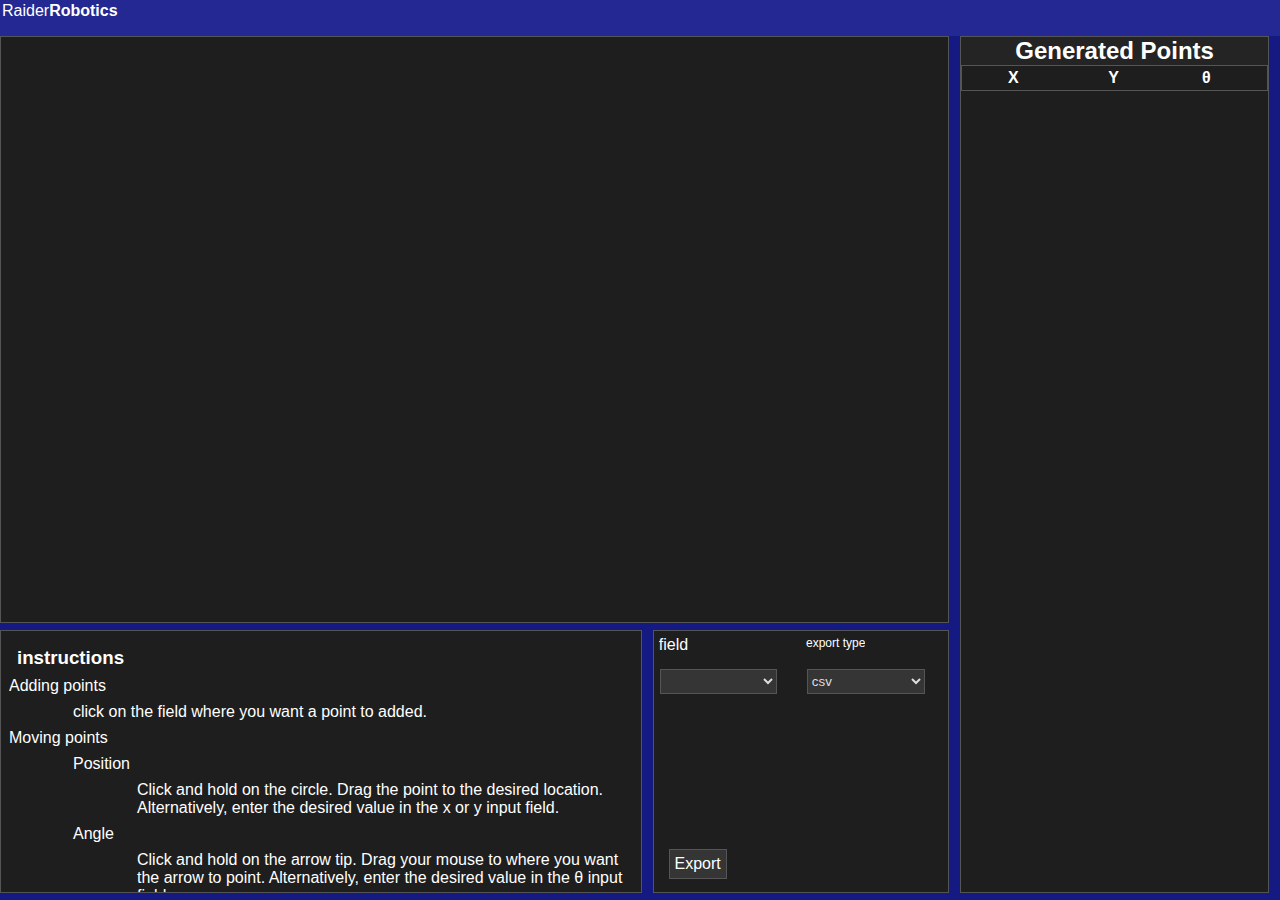
<file: index.html>
<!DOCTYPE html>
<html>
<head>
    <meta charset="utf-8">
    <title>Point Planner</title>
    <meta name="description" content="Web based tool similar to PathWeaver used to plot points for use in robot autonomous">
    <meta name="viewport" content="width=device-width, initial-scale=1, viewport-fit=cover">
    <link rel="Stylesheet" type="text/css" href="css/main.css">
</head>
<body>
    <div id="mainContainer" style="border: none;">
        <!-- top bar div-->
        <div id="topBar" style="border: none;">
            <p style="margin: 2px 0 0 2px;">Raider<b>Robotics</b></p>
        </div>

        <!-- field div-->
        <div id="field">
            <canvas id="fieldImageCanvas" width="100" height="50"></canvas>
            <canvas id="pointCanvas" width="100" height="50"></canvas>
        </div>

        <!-- text div-->
        <div id="textDiv">
            <h3 style="margin: 16px 0 0 16px;">instructions</h3>  
            
        <p>Adding points</p>
            <p class="tab1">click on the field where you want a point to added.</p>
        <p>Moving points</p>
            <p class="tab1">Position</p>
                <p class="tab2">Click and hold on the circle. Drag the point to the desired location. Alternatively, enter the desired value in the x or y input field.</p>
            <p class="tab1">Angle</p>
                <p class="tab2">Click and hold on the arrow tip. Drag your mouse to where you want the arrow to point. Alternatively, enter the desired value in the θ input field.</p>
        <p>Deleting points</p>
            <p class="tab1">Click the "x" button next to the point you want deleted</p>
        <p>Field selection</p>
            <p class="tab1">Select the name of the field you want from the field drop down</p>
        <p>Saving/Loading</p>
            <p class="tab1">The points and field selection are automatically saved to local storage, and loaded when the page is loaded.</p>
        <p>Exporting</p>
            <p class="tab1">Select the desired file type from the export type download, then click the export button.</p>
        </div>
        
        <!-- options div-->
        <div id="options">
            <p id="fieldP">field</p><p id="exportP">export type</p><br>
            <!-- field selector -->
            <select id="fieldSelection" class="dropDown" value="0"></select>

            <!-- export selector -->
            <select id="exportSelection" class="dropDown">
                <option class="dropDown" value="csv" selected>csv</option>
                <option  class="dropDown" value="json">json</option>
                <option  class="dropDown" value="java">pre-generated java</option>
            </select>

            <button id="exportButton" onclick="downloadExport()">Export</button>
        </div>

        <!-- point list div-->
        <div id="points">
            <h2 class="title">Generated Points</h2>
            <table id="pointTable">
                <tr>    
                    <th>X</th>
                    <th>Y</th>
                    <th>θ</th>
                    <th></th>
                </tr>
            </table>
        </div>
    </div>
    <script src="fieldLinks.js"></script>
    <script src="js/input.js"></script>
    <script src="js/point.js"></script>
    <script src="js/resize.js"></script>
    <script src="js/localStorageSave.js"></script>
    <script src="js/loadFields.js"></script>
    <script src="js/export.js"></script>
    <script src="js/getJSON.js"></script>
    <script src="js/utils.js"></script>
    <script src="js/draw.js"></script>
    <script src="js/main.js"></script>
</body>
</html>
</file>
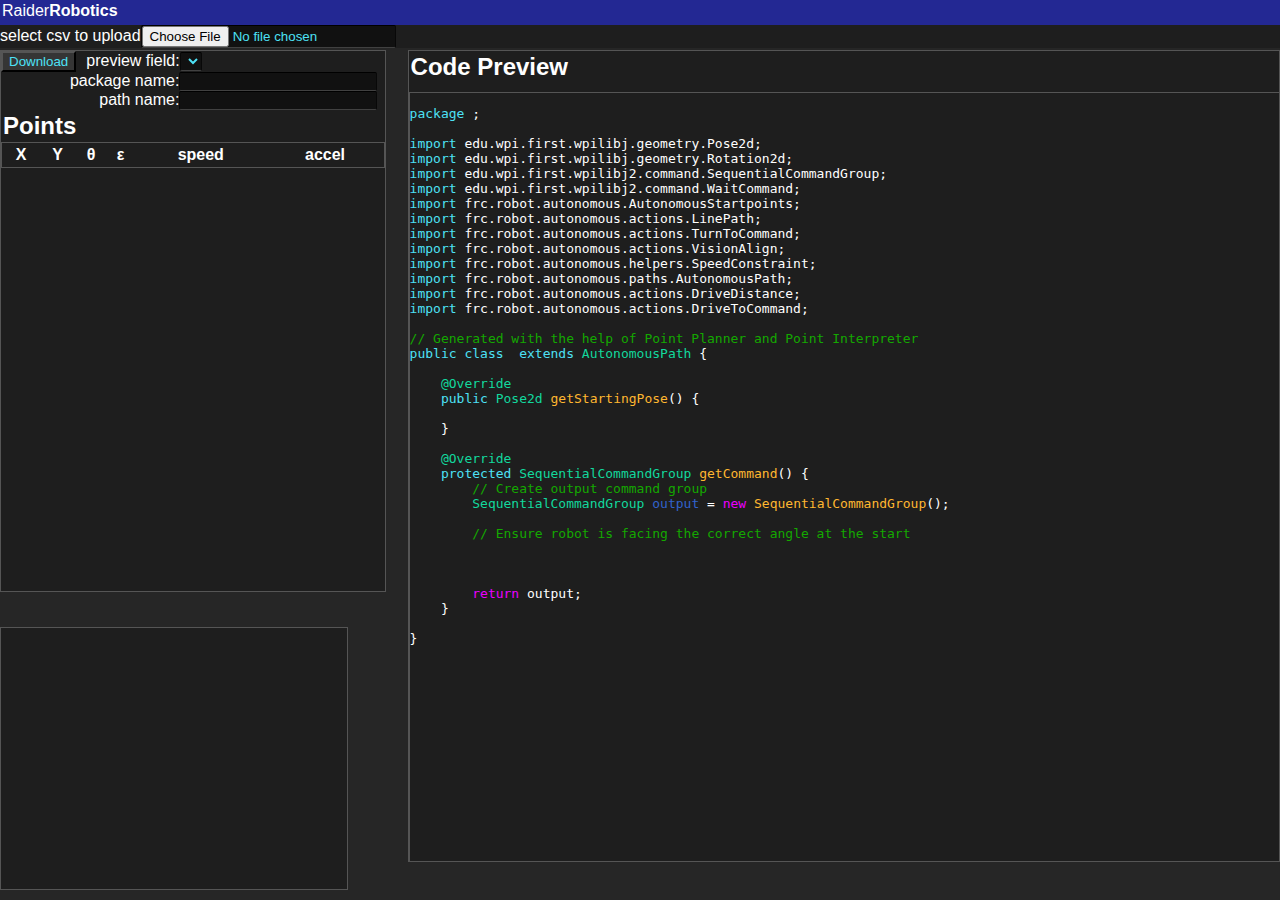
<file: Pointinterpreter/index.html>
<!DOCTYPE html>
<html>
<head>
    <meta charset="utf-8">
    <title>Point Interpreter</title>
    <meta name="description" content="Web based tool used to turn csv files into path code">
    <meta name="viewport" content="width=device-width, initial-scale=1, viewport-fit=cover">
    <link rel="Stylesheet" type="text/css" href="main.css">
</head>
<body>
    <div id="mainContainer" style="border: none;">
        <!-- top bar div-->
        <div id="topBar" style="border: none;">
            <p style="margin: 2px 0 0 2px;">Raider<b>Robotics</b></p>
        </div>
        <span>select csv to upload</span><input type="file" accept=".csv" id="fileUpload">
        

        <!-- point list div-->
        <div id="points">
        <button onclick="download()">Download</button><span style="margin-left: 10px;">preview field:</span><select id="fieldSelection" class="dropDown" value="0" ></select>
        <div style="text-align: right;border: none;"><span style="padding: 0% 0% 0% 2%;">package name:</span><input type="text" id="packageNameInput" style="margin-right: 2%;width: 50%;"></div>
        <div style="text-align: right;border: none;"><span style="padding: 0% 0% 0% 2%;">path name:</span><input type="text" id="pathNameInput" style="margin-right: 2%;width: 50%;"></div>
            <h2 class="title">Points</h2>
            <table id="pointTable">
                <tr>    
                    <th>X</th>
                    <th>Y</th>
                    <th>θ</th>
                    <th>ε</th>
                    <th>speed</th>
                    <th>accel</th>
                </tr>
            </table>
        </div>

        <!-- code preview div -->
        <div id="code">
            <h2 class="title">Code Preview</h2>
            <div id="codeblock">
<pre>
<span class="lightblue">package</span> <span id="packageName"></span>;

<span class="lightblue">import</span> edu.wpi.first.wpilibj.geometry.Pose2d;
<span class="lightblue">import</span> edu.wpi.first.wpilibj.geometry.Rotation2d;
<span class="lightblue">import</span> edu.wpi.first.wpilibj2.command.SequentialCommandGroup;
<span class="lightblue">import</span> edu.wpi.first.wpilibj2.command.WaitCommand;
<span class="lightblue">import</span> frc.robot.autonomous.AutonomousStartpoints;
<span class="lightblue">import</span> frc.robot.autonomous.actions.LinePath;
<span class="lightblue">import</span> frc.robot.autonomous.actions.TurnToCommand;
<span class="lightblue">import</span> frc.robot.autonomous.actions.VisionAlign;
<span class="lightblue">import</span> frc.robot.autonomous.helpers.SpeedConstraint;
<span class="lightblue">import</span> frc.robot.autonomous.paths.AutonomousPath;
<span class="lightblue">import</span> frc.robot.autonomous.actions.DriveDistance;
<span class="lightblue">import</span> frc.robot.autonomous.actions.DriveToCommand;

<span class="green">// Generated with the help of Point Planner and Point Interpreter</span>
<span class="lightblue">public class</span> <span class="green" id="pathName"></span> <span class="lightblue">extends</span> <span class="teal">AutonomousPath</span> {
    
    <span class="teal">@Override</span>
    <span class="lightblue">public</span> <span class="teal">Pose2d</span> <span class="yellow">getStartingPose</span>() {
        <span id="initialPos"></span>
    }

    <span class="teal">@Override</span>
    <span class="lightblue">protected</span> <span class="teal">SequentialCommandGroup</span> <span class="yellow">getCommand</span>() {
        <span class="green">// Create output command group</span>
        <span class="teal">SequentialCommandGroup</span> <span class="blue">output</span> = <span class="purple">new</span> <span class="yellow">SequentialCommandGroup</span>();

        <span class="green">// Ensure robot is facing the correct angle at the start</span>
        <span id="startAngle"></span>
        
<span id="codespan"></span>
        <span class="purple">return</span> output;
    }

}</pre>
            </div>
        </div>
    </div>

    <!-- points preview canvas -->
    <div id="cvsDiv">
        <canvas id="cvs"></canvas>
    </div>
    <script src="../fieldLinks.js"></script>
    <script src="js/loading.js"></script>
    <script src="js/drawPoints.js"></script>
    <script src="js/fileIO.js"></script>
    <script src="js/main.js"></script>
</body>
</html>
</file>
<file: css/main.css>
html {
    background-color: #151a83;
    color: white;
    font-family: Arial, Helvetica, sans-serif;
    height: 100%;
}

body {
    margin: 0 0 0 0;
    height: 100%;
}

div {
    background-color: #1e1e1e;
    overflow: hidden;
    border: 1px solid #555555;
}

p {
    overflow: hidden;
    margin: 0.5em;
}

table {
    border: 1px solid #555555;
    width:100%;
}

button {
    background-color: #353535;
    border: 1px solid #555555;
    color: white;
    padding: 0 0 0 0;
}

button:hover {
    background-color: #404040;
}

button:active {
    background-color: #242424;
}

canvas {
    position: absolute;
}

::-webkit-scrollbar {
    width: 10px;
}

::-webkit-scrollbar-track {
    background: #444444; 
}

::-webkit-scrollbar-thumb {
    background: #999999;
    border-radius: 8px;
}

::-webkit-scrollbar-thumb:hover {
    background: #777777; 
}

#topBar {
    width: 100%;
    height: 4%;
    background-color: #232893;
}

#mainContainer {
    height: 100%;
    background: none;
}

#field {
    width: 74%;
    height:65%;
    display: inline-block;
}

#textDiv {
    width: 50%;
    height:29%;
    left: 0;
    top: 70%;
    position: absolute;
    overflow-y: scroll;
    display: inline-block;
}

#options {
    width: 23%;
    height:29%;
    left: 51%;
    top: 70%;
    position: absolute;
    display: inline-block;
}

#points {
    width: 24%;
    height: 95%;
    left: 75%;
    top: 4%;
    position: absolute;
    display: inline-block;
    overflow-y: scroll;
}

#fieldP {
    margin: 5px;
    display: inline-block;
}

#exportP {
    margin: 5px;
    position: absolute;
    left: 50%;
    font-size: 75%;
    display: inline-block;
}

#exportSelection {
    position: absolute;
    left: 50%;
}

#exportButton {
    position: absolute;
    left: 5%;
    bottom: 5%;
    font-size: 1em;
    padding: 5px;
}

.title {
    width: 100%;
    background-color: #242424;
    text-align: center;
    margin: 0 0 0 0;
}

.number {
    width:95%;
    background-color: #353535;
    border: 1px solid #555555;
    color: #dddddd;
}

.dropDown {
    width:40%;
    height:25px;
    margin: 2%;
    background-color: #353535;
    border: 1px solid #555555;
    color: #dddddd;
}

.redButton {
    background-color: #a50000;
    border: 1px solid #555555;
    color: white;
    padding: 0 4px 0 4px;
}

.redButton:hover {
    background-color: #eb3131;
}

.redButton:active {
    background-color: #5c1111;
}

.tab1 { padding-left: 4em; }
.tab2 { padding-left: 8em; }
.tab3 { padding-left: 12em; }
</file>
<file: Pointinterpreter/main.css>
html {
    background-color: #262626;
    color: white;
    font-family: Arial, Helvetica, sans-serif;
    height: 100%;
}

body {
    margin: 0 0 0 0;
    height: 100%;
}

div {
    background-color: #1e1e1e;
    overflow: hidden;
    border: 1px solid #555555;
}

p {
    overflow: hidden;
    margin: 0.5em;
}

table {
    border: 1px solid #555555;
    width:100%;
}

button {
    background-color: #353535;
    border-color: #555555;
    color: #4de1f5;
    border-style: outset;
    cursor: pointer;
}

button:hover {
    background-color: #555555;
}

button:active {
    border-style: inset;
}

input, select{
    background-color: #111111;
    border: 1px solid #080808;
    border-top-color: #000000;
    border-bottom-color: #414141; 
    border-radius: 2px;
    color: #4de1f5;
}

::-webkit-scrollbar {
    width: 10px;
}

::-webkit-scrollbar-track {
    background: #444444; 
}

::-webkit-scrollbar-thumb {
    background: #999999;
    border-radius: 8px;
}

::-webkit-scrollbar-thumb:hover {
    background: #777777; 
}

h2 {
    margin: 2px 2px 2px 2px;
}

#topBar {
    width: 100%;
    height: 25px;
    background-color: #232893;
}

#points {
    width: 30%;
    height: 60%;
    left: 0%;
    top: 50px;
    position: absolute;
    display: inline-block;
    overflow-y: scroll;
}

#code {
    width: 68%;
    height: 90%;
    right: 0%;
    top: 50px;
    position: absolute;
    display: inline-block;
}

#codeblock {
    width: 100%;
    height: 95%;
    position: absolute;
    top: 5%;
    left: 0%;
    overflow-y: scroll;
    word-wrap: break-word;
    font-family: Monaco, Menlo, Consolas;
}

#cvsDiv {
    width: 27%;
    height: 29%;
    left: 0%;
    bottom: 10px;
    position: absolute;
    display: inline-block;
}

#cvs {
    width: 100%;
    height: 100%;
}

/* https://stackoverflow.com/questions/248011/how-do-i-wrap-text-in-a-pre-tag */
pre {
    white-space: pre-wrap;       /* Since CSS 2.1 */
    white-space: -moz-pre-wrap;  /* Mozilla, since 1999 */
    white-space: -pre-wrap;      /* Opera 4-6 */
    white-space: -o-pre-wrap;    /* Opera 7 */
    word-wrap: break-word;       /* Internet Explorer 5.5+ */
    color: white;
}

span {
    color: white;
}

.number {
    width:95%;
}

.green {
    color: #14a800;
}

.blue {
    color: #3162cc;
}

.yellow {
    color: #ffb730;
}

.red {
    color: #ff4747;
}

.purple {
    color: #ea00ff;
}

.lightblue {
    color: #4de1f5;
}

.teal {
    color: #12d89d;
}
</file>
